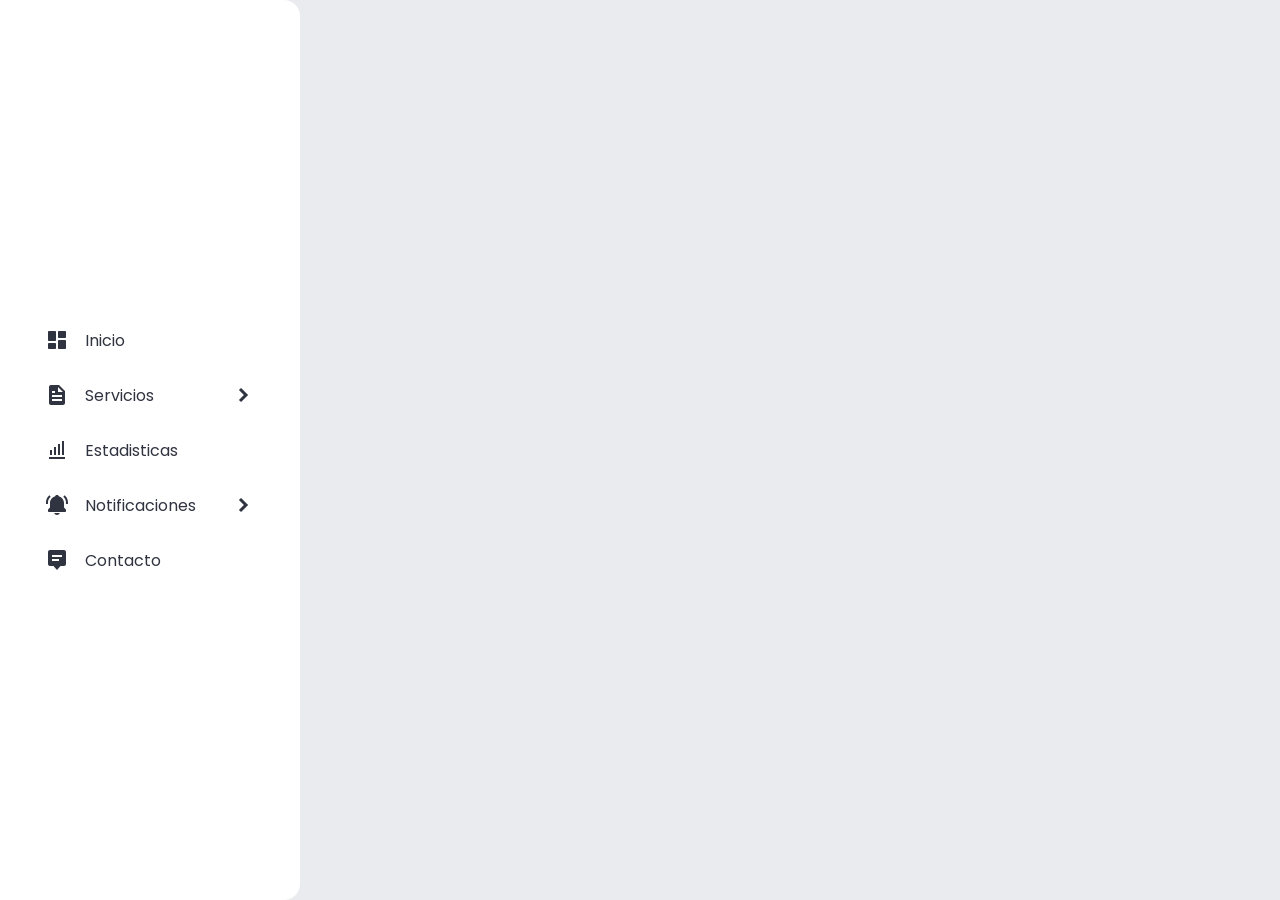
<file: Menu/index.html>
<!DOCTYPE html>
<html lang="es">
<head>
    <meta charset="UTF-8">
    <meta http-equiv="X-UA-Compatible" content="IE=edge">
    <meta name="viewport" content="width=device-width, initial-scale=1.0">
    <title>Menú despegable</title>
    <link rel="stylesheet" href="estilos.css">
</head>
<body>
    
    <nav class="nav">
        <ul class="list">

            <li class="list__item">
                <div class="list__button">
                    <img src="assets/dashboard.svg" class="list__img">
                    <a href="#" class="nav__link">Inicio</a>
                </div>
            </li>

            <li class="list__item list__item--click">
                <div class="list__button list__button--click">
                    <img src="assets/docs.svg" class="list__img">
                    <a href="#" class="nav__link">Servicios</a>
                    <img src="assets/arrow.svg" class="list__arrow">
                </div>

                <ul class="list__show">
                    <li class="list__inside">
                        <a href="#" class="nav__link nav__link--inside">Estoy dentro</a>
                    </li>

                    <li class="list__inside">
                        <a href="#" class="nav__link nav__link--inside">Estoy dentro</a>
                    </li>
                </ul>

            </li>


            <li class="list__item">
                <div class="list__button">
                    <img src="assets/stats.svg" class="list__img">
                    <a href="#" class="nav__link">Estadisticas</a>
                </div>
            </li>

            <li class="list__item list__item--click">
                <div class="list__button list__button--click">
                    <img src="assets/bell.svg" class="list__img">
                    <a href="#" class="nav__link">Notificaciones</a>
                    <img src="assets/arrow.svg" class="list__arrow">
                </div>

                <ul class="list__show">
                    <li class="list__inside">
                        <a href="#" class="nav__link nav__link--inside">Estoy dentro</a>
                    </li>

                    <li class="list__inside">
                        <a href="#" class="nav__link nav__link--inside">Estoy dentro</a>
                    </li>

                    <li class="list__inside">
                        <a href="#" class="nav__link nav__link--inside">Estoy dentro</a>
                    </li>
                </ul>

            </li>


            <li class="list__item">
                <div class="list__button">
                    <img src="assets/message.svg" class="list__img">
                    <a href="#" class="nav__link">Contacto</a>
                </div>
            </li>

        </ul>
    </nav>

    
    <script src="main.js"></script>
</body>
</html>
</file>
<file: Menu/estilos.css>
@import url('https://fonts.googleapis.com/css2?family=Poppins:wght@300;400&display=swap');

*{
    margin: 0;
    padding: 0;
    box-sizing: border-box;
}

body{
    background: #EAEBEF;
    font-family: 'Poppins', sans-serif;
}

.nav{
    width: 300px;
}

.nav__link{
    color: #303440;
    display: block;
    padding: 15px 0;
    text-decoration: none;
}

.nav__link--inside{
    border-radius: 6px ;
    padding-left: 20px;
    text-align: left;
}

.nav__link--inside:hover{
    background: #F6F8FA;
}

.list{
    width: 100%;
    height: 100vh;
    display: flex;
    justify-content: center;
    flex-direction: column;
    border-radius: 0 16px 16px 0;
    background: #fff;
}

.list__item{
    list-style: none;
    width: 100%;
    text-align: center;
    overflow: hidden;
}

.list__item--click{
    cursor: pointer;
}

.list__button{
    display: flex;
    align-items: center;
    gap: 1em;
    width: 70%;
    margin: 0 auto;
}

.arrow .list__arrow{
    transform: rotate(90deg);
}

.list__arrow{
    margin-left: auto;
    transition: transform .3s;
}

.list__show{
    width: 80%;
    margin-left: auto;
    border-left: 2px solid #303440;
    list-style: none;
    transition: height .4s;
    height: 0;
}
</file>
